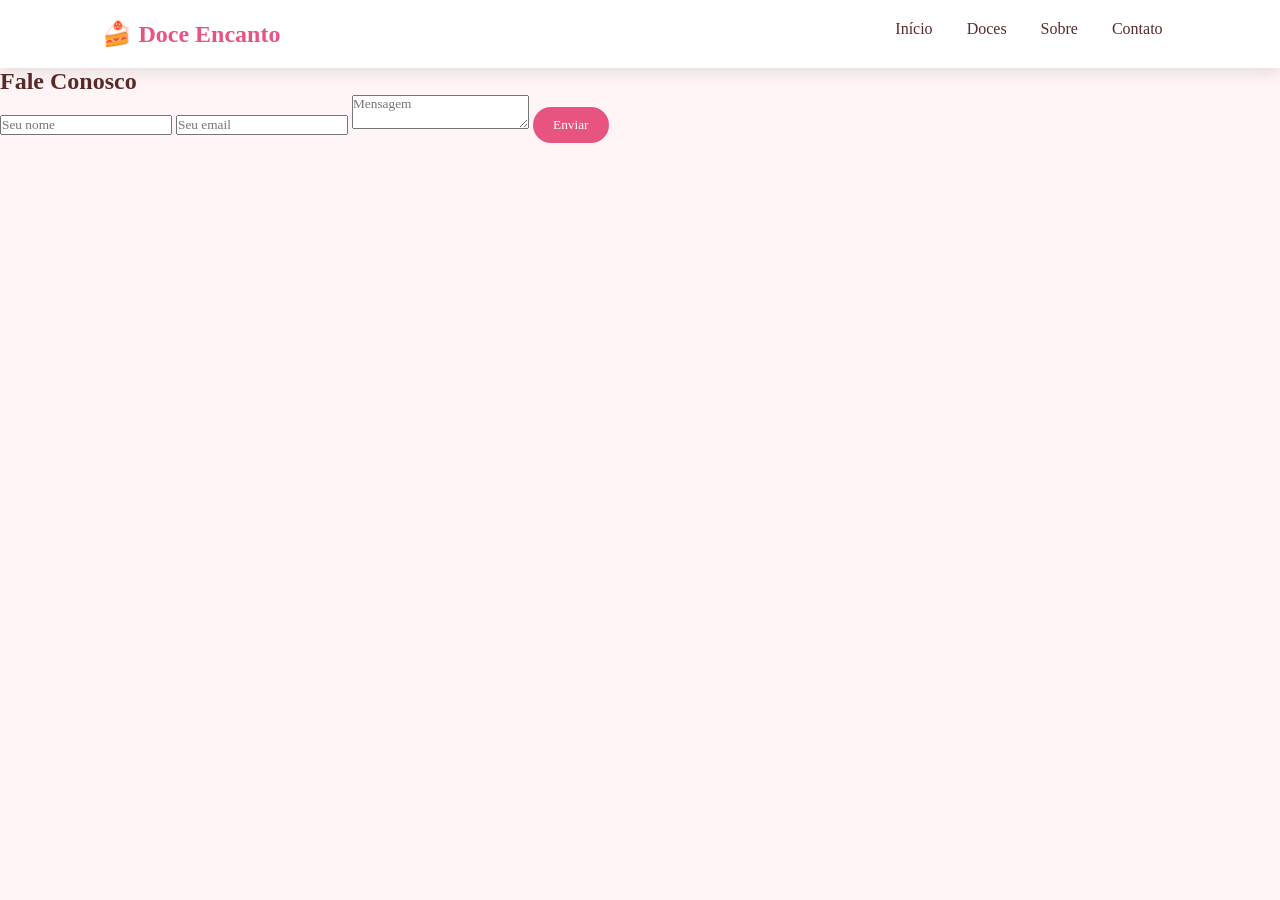
<file: contato.html>
<!DOCTYPE html>
<html lang="pt-br">

<head>

<meta charset="UTF-8">

<title>Contato - Doce Encanto</title>

<link rel="stylesheet" href="estilo/index.css">

</head>

<body>

<header>

<div class="logo">🍰 Doce Encanto</div>

<nav>

<a href="index.html">Início</a>
<a href="produtos.html">Doces</a>
<a href="sobre.html">Sobre</a>
<a href="contato.html">Contato</a>

</nav>

</header>


<section class="contato">

<h1>Fale Conosco</h1>

<form>

<input type="text" placeholder="Seu nome">

<input type="email" placeholder="Seu email">

<textarea placeholder="Mensagem"></textarea>

<button>Enviar</button>

</form>

</section>

</body>
</html>
</file>
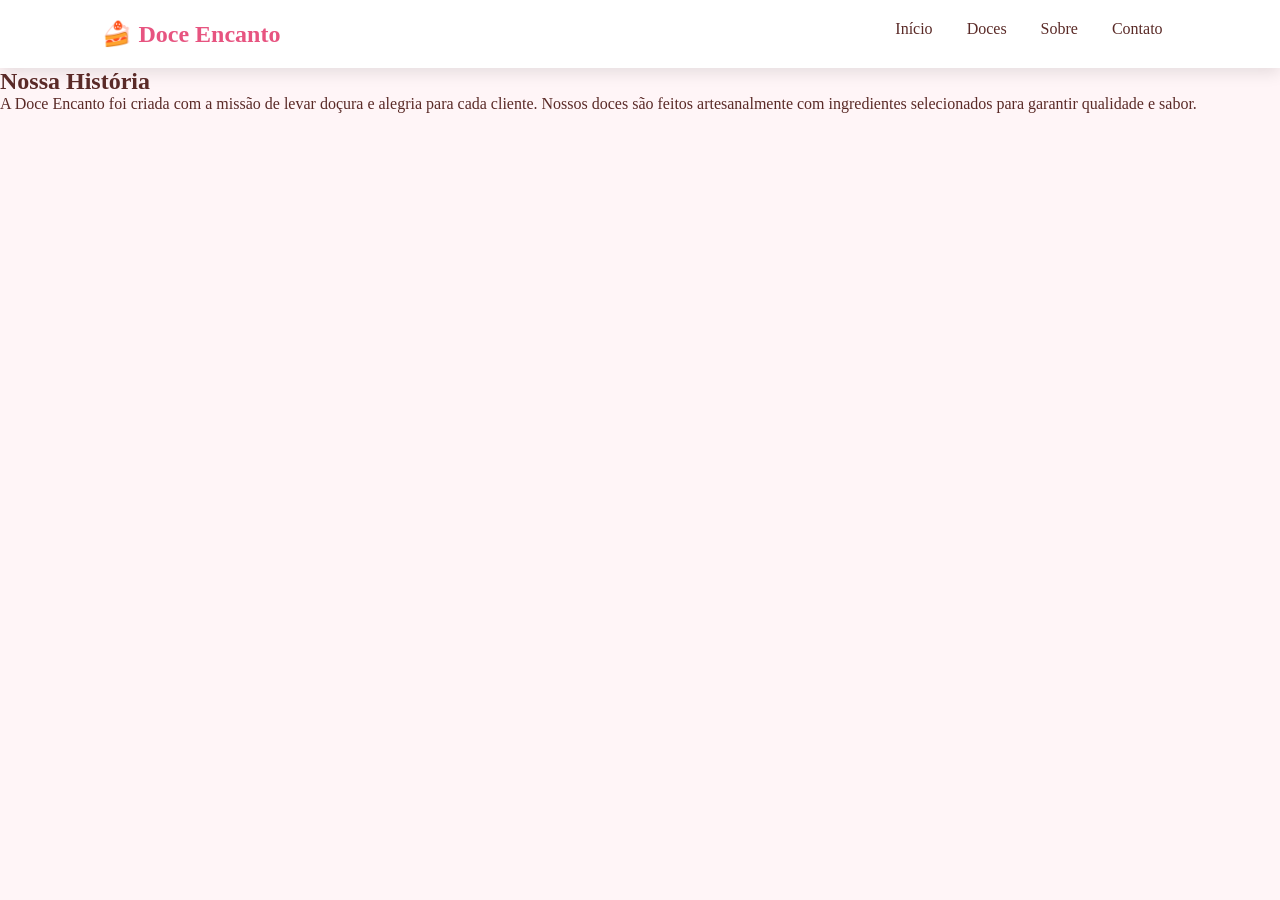
<file: sobre.html>
<!DOCTYPE html>
<html lang="pt-br">

<head>

<meta charset="UTF-8">
<title>Sobre - Doce Encanto</title>

<link rel="stylesheet" href="estilo/index.css">

</head>

<body>

<header>

<div class="logo">🍰 Doce Encanto</div>

<nav>

<a href="index.html">Início</a>
<a href="produtos.html">Doces</a>
<a href="sobre.html">Sobre</a>
<a href="contato.html">Contato</a>

</nav>

</header>


<section class="sobre-page">

<h1>Nossa História</h1>

<p>
A Doce Encanto foi criada com a missão de levar
doçura e alegria para cada cliente.

Nossos doces são feitos artesanalmente com
ingredientes selecionados para garantir
qualidade e sabor.
</p>

</section>

</body>
</html>
</file>
<file: estilo/index.css>
*{
margin:0;
padding:0;
box-sizing:border-box;
font-family:Poppins;
}

body{
background:#fff5f7;
color:#5a2a27;
}

header{
display:flex;
justify-content:space-between;
padding:20px 8%;
background:white;
box-shadow:0 5px 15px rgba(0,0,0,0.1);
}

.logo{
font-size:24px;
font-weight:600;
color:#e75480;
}

nav a{
margin:0 15px;
text-decoration:none;
color:#5a2a27;
}

.hero{
height:70vh;
background:linear-gradient(#f8c8dc,#fff5f7);
display:flex;
align-items:center;
justify-content:center;
text-align:center;
}

.hero h1{
font-size:50px;
margin-bottom:10px;
}

.btn{
background:#e75480;
color:white;
padding:12px 25px;
border-radius:30px;
text-decoration:none;
}

.categorias{
padding:60px 8%;
text-align:center;
}

.grid{
display:grid;
grid-template-columns:repeat(auto-fit,minmax(250px,1fr));
gap:30px;
margin-top:40px;
}

.categoria{
background:white;
padding:20px;
border-radius:10px;
box-shadow:0 5px 10px rgba(0,0,0,0.1);
}

.categoria img{
width:100%;
border-radius:10px;
}

footer{
background:#e75480;
color:white;
padding:40px 8%;
margin-top:40px;
}

.footer-grid{
display:grid;
grid-template-columns:repeat(auto-fit,minmax(200px,1fr));
gap:30px;
}

.produto{
background:white;
padding:20px;
border-radius:10px;
text-align:center;
}

.produto img{
width:100%;
border-radius:10px;
}

button{
background:#e75480;
color:white;
border:none;
padding:10px 20px;
margin-top:10px;
border-radius:20px;
cursor:pointer;
}
</file>
